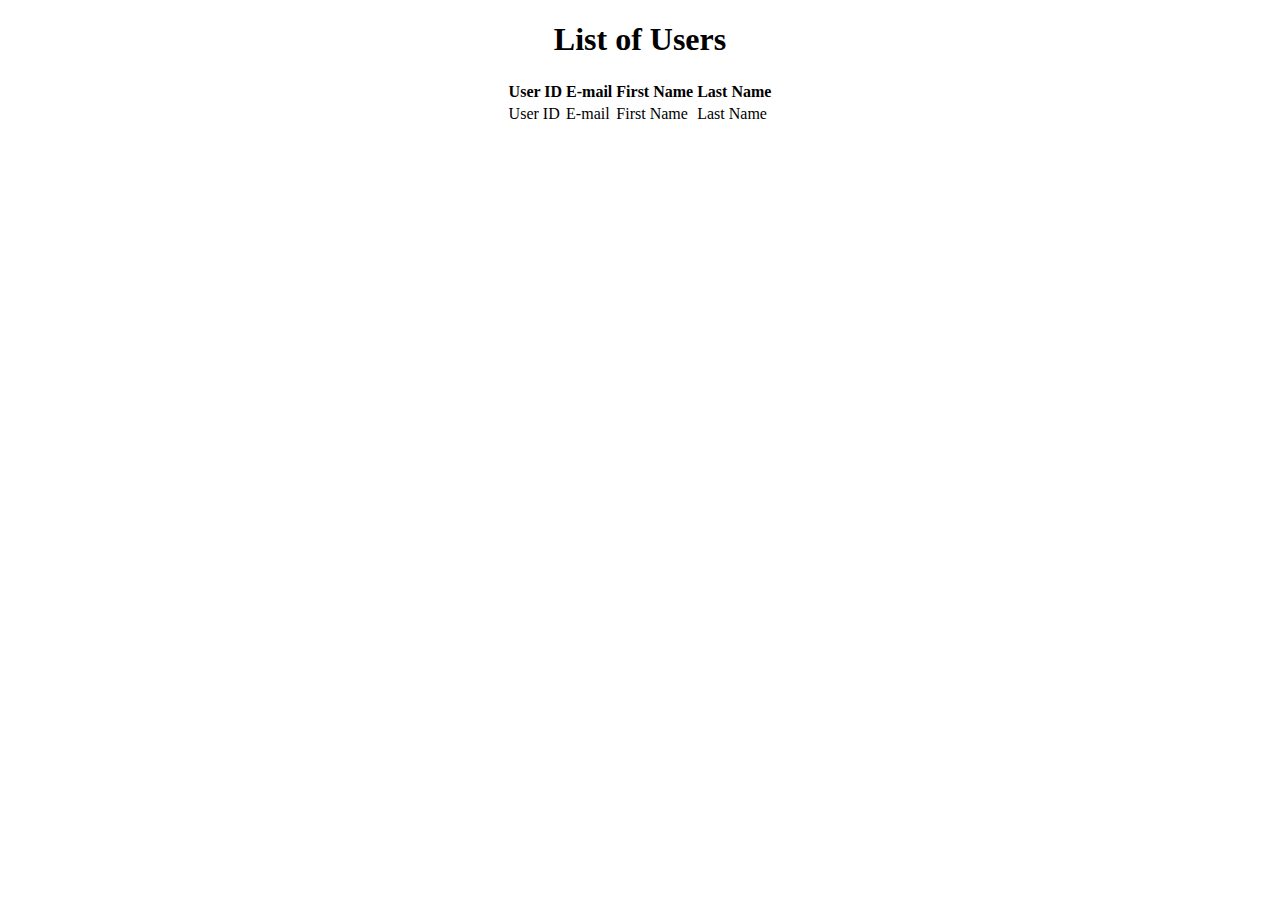
<file: src/main/resources/templates/users.html>
<!DOCTYPE html>
<html xmlns:th="https://www.thymeleaf.org">
<head>
    <meta charset="UTF-8">
    <title>All Users</title>

    <link th:href="@{//fonts.googleapis.com/css2?family=DM+Sans:wght@400;700&display=swap}" rel="stylesheet">

    <link th:href="@{/css/style-starter.css}" rel="stylesheet"/>

</head>
<body>
<div align="center">
    <div>



        <h1>List of Users</h1>
    <table >
        <thead >
        <tr>
            <th>User ID</th>
            <th>E-mail</th>
            <th>First Name</th>
            <th>Last Name</th>
        </tr>
        </thead>
        <tbody>
        <tr th:each="user:${listUsers}">
            <td th:text="${user.id}">User ID</td>
            <td th:text="${user.email}">E-mail</td>
            <td th:text="${user.firstName}">First Name</td>
            <td th:text="${user.lastName}">Last Name</td>
        </tr>
        <!--
         <tr each="user:${listUsers}">
             <td>[[${user.id}]]</td>
             <td>[[${user.email}]]</td>
             <td>[[${user.firstName}]]</td>
             <td>[[${user.lastName}]]</td>
         </tr>
         -->
        </tbody>
    </table>
</div>


</div>
</body>
</html>
</file>
